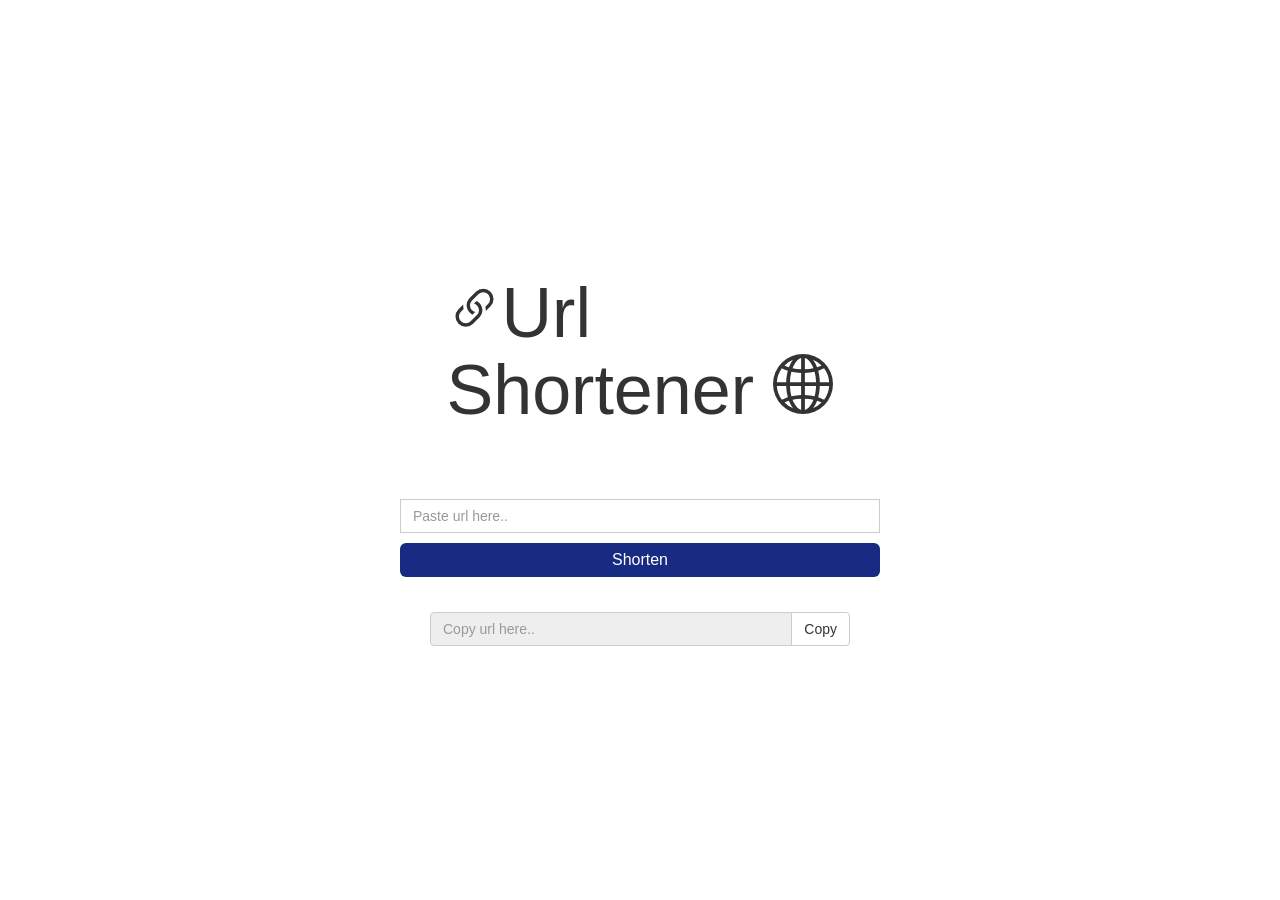
<file: deploy/index.html>
<!doctype html>
<html lang="en">
<head>
    <meta charset="UTF-8">
    <meta name="viewport" content="width=device-width, initial-scale=1">

    <!-- Latest compiled and minified JavaScript for Bootstrap -->
    <link rel="stylesheet" href="https://cdn.jsdelivr.net/npm/bootstrap@3.4.1/dist/css/bootstrap.min.css" integrity="sha384-HSMxcRTRxnN+Bdg0JdbxYKrThecOKuH5zCYotlSAcp1+c8xmyTe9GYg1l9a69psu" crossorigin="anonymous">

    <link rel="stylesheet" href="styles/index.css">
    <link href="https://fonts.googleapis.com/css2?family=Roboto:wght@400;500;700&display=swap" rel="stylesheet">
    <script type="importmap">
        {
          "imports": {
            "@material/web/": "https://esm.run/@material/web/"
          }
        }
    </script>
    <script type="module">
        import '@material/web/all.js';
        import {styles as typescaleStyles} from '@material/web/typography/md-typescale-styles.js';

        document.adoptedStyleSheets.push(typescaleStyles.styleSheet);
    </script>
    <script src="scripts/index.js" defer></script>
    <title>Url Shortener Demo</title>
</head>
<body>
    <div class="container">
        <h1 class="md-typescale-display-medium main-heading">
            <svg xmlns="http://www.w3.org/2000/svg" width="55" height="55" fill="currentColor" class="bi bi-link-45deg" viewBox="0 0 16 16">
                <path d="M4.715 6.542 3.343 7.914a3 3 0 1 0 4.243 4.243l1.828-1.829A3 3 0 0 0 8.586 5.5L8 6.086a1 1 0 0 0-.154.199 2 2 0 0 1 .861 3.337L6.88 11.45a2 2 0 1 1-2.83-2.83l.793-.792a4 4 0 0 1-.128-1.287z"/>
                <path d="M6.586 4.672A3 3 0 0 0 7.414 9.5l.775-.776a2 2 0 0 1-.896-3.346L9.12 3.55a2 2 0 1 1 2.83 2.83l-.793.792c.112.42.155.855.128 1.287l1.372-1.372a3 3 0 1 0-4.243-4.243z"/>
            </svg>Url <br/>
            Shortener
            <svg xmlns="http://www.w3.org/2000/svg" width="60" height="60" fill="currentColor" class="bi bi-globe2" viewBox="0 0 16 16">
                <path d="M0 8a8 8 0 1 1 16 0A8 8 0 0 1 0 8m7.5-6.923c-.67.204-1.335.82-1.887 1.855q-.215.403-.395.872c.705.157 1.472.257 2.282.287zM4.249 3.539q.214-.577.481-1.078a7 7 0 0 1 .597-.933A7 7 0 0 0 3.051 3.05q.544.277 1.198.49zM3.509 7.5c.036-1.07.188-2.087.436-3.008a9 9 0 0 1-1.565-.667A6.96 6.96 0 0 0 1.018 7.5zm1.4-2.741a12.3 12.3 0 0 0-.4 2.741H7.5V5.091c-.91-.03-1.783-.145-2.591-.332M8.5 5.09V7.5h2.99a12.3 12.3 0 0 0-.399-2.741c-.808.187-1.681.301-2.591.332zM4.51 8.5c.035.987.176 1.914.399 2.741A13.6 13.6 0 0 1 7.5 10.91V8.5zm3.99 0v2.409c.91.03 1.783.145 2.591.332.223-.827.364-1.754.4-2.741zm-3.282 3.696q.18.469.395.872c.552 1.035 1.218 1.65 1.887 1.855V11.91c-.81.03-1.577.13-2.282.287zm.11 2.276a7 7 0 0 1-.598-.933 9 9 0 0 1-.481-1.079 8.4 8.4 0 0 0-1.198.49 7 7 0 0 0 2.276 1.522zm-1.383-2.964A13.4 13.4 0 0 1 3.508 8.5h-2.49a6.96 6.96 0 0 0 1.362 3.675c.47-.258.995-.482 1.565-.667m6.728 2.964a7 7 0 0 0 2.275-1.521 8.4 8.4 0 0 0-1.197-.49 9 9 0 0 1-.481 1.078 7 7 0 0 1-.597.933M8.5 11.909v3.014c.67-.204 1.335-.82 1.887-1.855q.216-.403.395-.872A12.6 12.6 0 0 0 8.5 11.91zm3.555-.401c.57.185 1.095.409 1.565.667A6.96 6.96 0 0 0 14.982 8.5h-2.49a13.4 13.4 0 0 1-.437 3.008M14.982 7.5a6.96 6.96 0 0 0-1.362-3.675c-.47.258-.995.482-1.565.667.248.92.4 1.938.437 3.008zM11.27 2.461q.266.502.482 1.078a8.4 8.4 0 0 0 1.196-.49 7 7 0 0 0-2.275-1.52c.218.283.418.597.597.932m-.488 1.343a8 8 0 0 0-.395-.872C9.835 1.897 9.17 1.282 8.5 1.077V4.09c.81-.03 1.577-.13 2.282-.287z"/>
            </svg>
        </h1>
        <div class="form-container">
            <form id="submit-form">
                <div class="form-group mb-3">
                    <div class="input-group url-div">
                        <p class="error-message"></p>
                        <input type="text" class="form-control" id="input-email" placeholder="Paste url here.." aria-describedby="basic-addon1">
                        <input class="form-control submit-btn" type="submit" value="Shorten">
                    </div>
                </div>
            </form>
        </div>
        <!-- Input to copy the shortened URL -->
        <br />
        <div class="container-result">
            <div class="input-group result-div">
                <input type="text" id="input-result" class="form-control" placeholder="Copy url here.." readonly>
                <span class="input-group-btn">
                    <button class="copy-btn btn btn-default" type="button" onclick="copyToClipboard()">Copy</button>
                </span>
            </div>
        </div>
    </div>
</body>
</html>
</file>
<file: deploy/styles/index.css>
/* Prevents text from being highlighted/selected */
.no-select {
  user-select: none;
  -webkit-user-select: none; /* Safari */
}

* {
  outline: none !important;
  box-shadow: none !important;
  -webkit-tap-highlight-color: transparent;
}

*:focus {
  outline: none !important;
  border-color: black !important; /* Keeps your original border color */
}


.container {
  display: flex;
  justify-content: center;
  flex-direction: column;
  align-items: center;
  height: 100vh;
  width: 100%;
}

.main-heading {
    font-size: 5em;
    margin-bottom: 1em;
}

.url-div {
  width: 480px;
}

.result-div {
  width: 420px;
}

.submit-btn {
    background-color: #182b83; /* Green */
    border: none;
    color: white;
    text-align: center;
    text-decoration: none;
    display: inline-block;
    font-size: 16px;
    cursor: pointer;
    margin-top: 1rem;
    border-radius: 6px !important;
}

.input-error {
    border: 2px solid #ff4d4d !important;
    outline: none;
}

.error-message {
    color: #ff4d4d;
    font-size: 0.8rem;
    margin-top: 4px;
    display: none; /* Hidden by default */
}

.error-present {
    display: block; /* Show message when input has error class */
}
</file>
